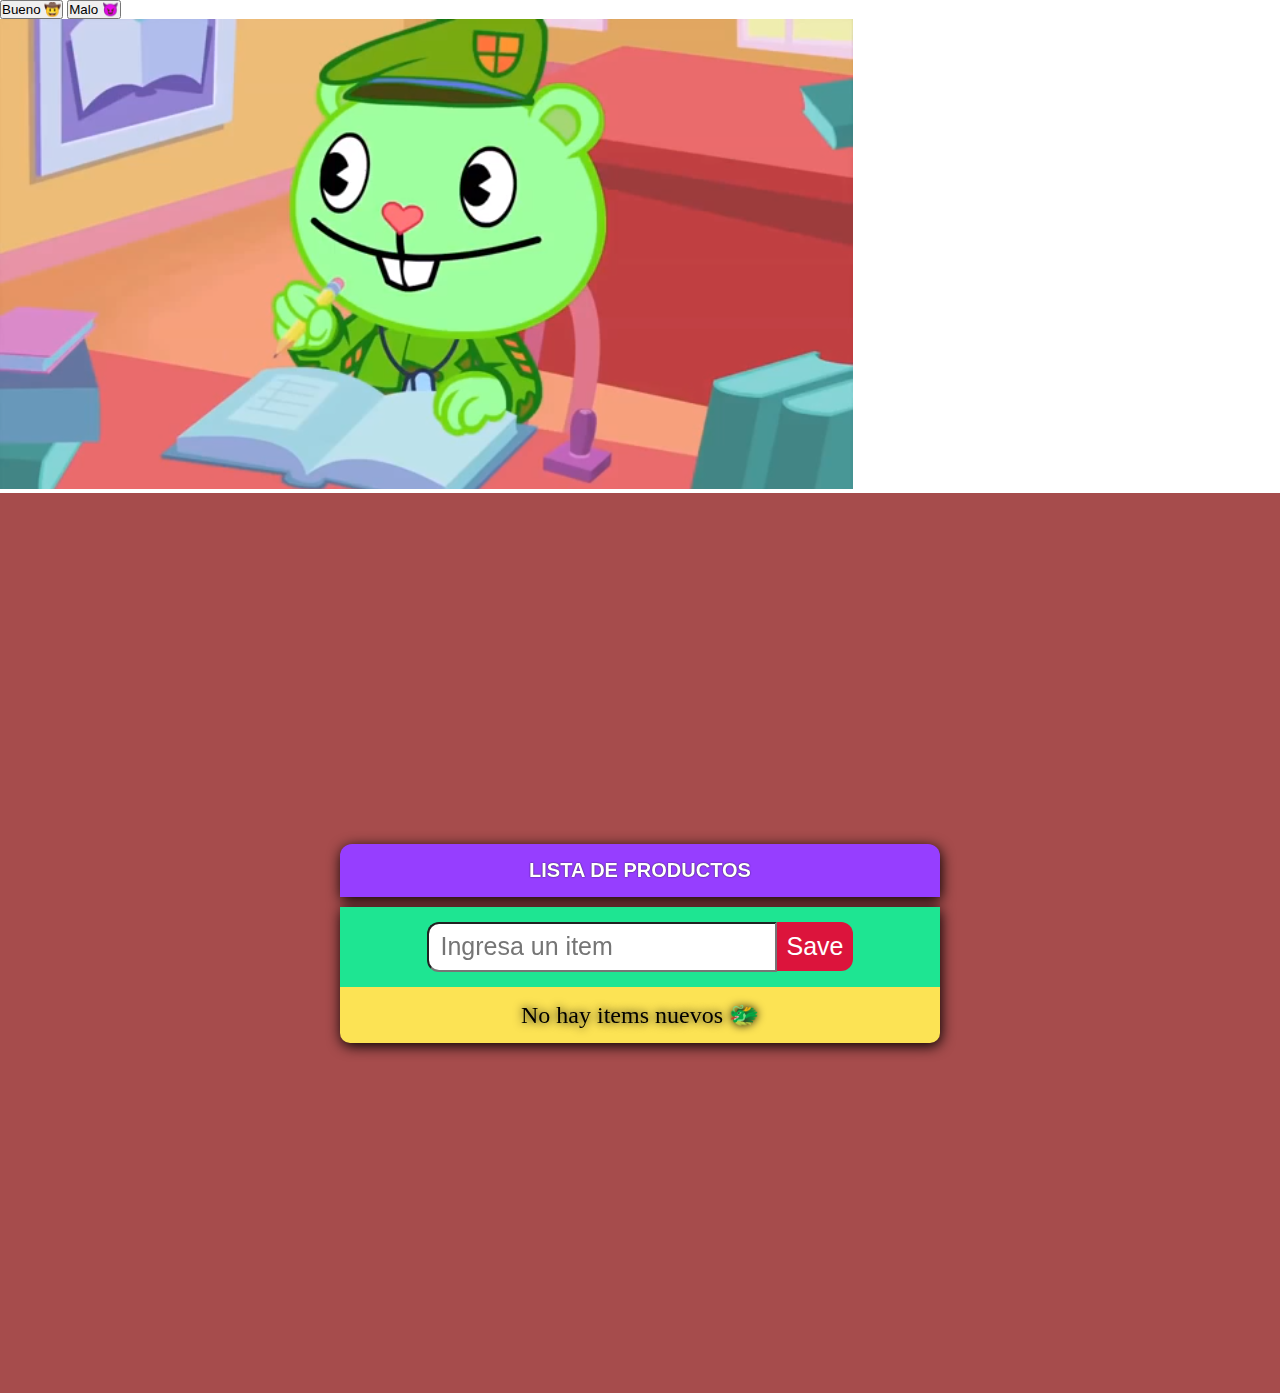
<file: index.html>
<!DOCTYPE html>
<html lang="en">
<head>
    <meta charset="UTF-8">
    <meta http-equiv="X-UA-Compatible" content="IE=edge">
    <meta name="viewport" content="width=device-width, initial-scale=1.0">
    <title>CRUD</title>
    <link rel="stylesheet" href="https://cdnjs.cloudflare.com/ajax/libs/font-awesome/5.15.3/css/all.min.css" referrerpolicy="no-referrer" />
    <link rel="stylesheet" href="main.css">
</head>
<body>

 
    <div class="clase1">
            <div class="t-center">
                <button id="good">Bueno 🤠</button>
                <button id="bad">Malo 😈</button>
            </div>
            <div class="t-center">
                <img id="photo" src="bueno.png" alt="">
            </div>
    </div>


 

    <div class="container">
        <div class="content anima">
            <section class="body">
                <h1>LISTA DE PRODUCTOS</h1>
            </section>

            <div class="input_line">
                <input type="text" id="input" placeholder="Ingresa un item">
                <button id="save">Save</button>
                <button id="update" class="d-none">Update</button>
            </div>
            
            <div class="items" id="items"></div>
        </div>
    </div>


    <template id="template">
        <div class="d-flex">
            <section class="body-item">
                <p class="texto"></p>
            </section>
            <section>
                <button class="update fas fa-edit"></button>
                <button class="delete fas fa-trash"></button>
            </section>
        </div>
    </template>

    
    <script src="hola.js"></script>
</body>
</html>
</file>
<file: main.css>
*
{
    box-sizing: border-box;
    padding: 0;
    margin: 0;
}

:root
{
    --fcolor: #000;
    --scolor: #Fff;
    --pcolor: #963eff;
    --tcolor: #1ee592;
    --ycolor: #fce354;
    --br: 12px 12px 0 0;
    --title: #0753ff;
    --bgcolor: #800000b3;
 
    --fin: 550px;
}


.text-center
{
    text-align: center;
    color: var(--fcolor);
    font-size: 24px;
    text-shadow: 0 0 10px var(--fcolor);
}


.container
{
    background-color:  var(--bgcolor);
    height: 100vh;
    display: flex;
    align-items: center;
    justify-content: center;
}


.content 
{
    max-width: 600px;
    margin: 0 10px;
    width: 100%;
    filter: drop-shadow(1px 3px 7px black);
}

 
.body
{ 
    text-align: center;
    background-color: var(--pcolor) ;
    padding: 15px;
  
    border-radius: var(--br) ;
    margin-bottom: 10px;
}


.body h1 
{
    color: var(--scolor);
    text-shadow: 0 0 1.4px #000;
    font-family: sans-serif;
    font-size: 20px;
}


.input_line 
{
    background-color: var(--tcolor);
    text-align: center;
    padding: 15px;
    display: flex;
    justify-content: center;
    align-items: center;
    flex-wrap: wrap;

}

.input_line input 
{
    height: 50px;
    padding: 12px;
    font-size: 25px;
    border-radius: 12px 0 0 12px;
}

.input_line input:focus
{
    outline: none;
}


.input_line button 
{
    font-size: 25px;
    padding: 10px;
    border: none;
    background-color: crimson;
    color: var(--scolor);
    border-radius: 0 12px 12px 0;
}

.input_line button:active
{
    border: 1px solid #000;
}


@media screen and (max-width: 767px) 
{

    
.input_line input 
{
    width: 100%;
    height: 50px;
    padding: 12px;
    font-size: 25px;
    border-radius: 12px ;
}

    
    .input_line button 
    {
        font-size: 25px;
        padding: 10px;
        width: 100%;
        border: none;
        background-color: crimson;
        color: var(--scolor);
        border-radius: 12px ;
    }

}





.d-none
{
    display: none;
}


.items
{
    background-color: var(--ycolor);
    padding: 14px;
    max-height: 40vh;
    overflow: hidden auto;
    border-radius: 0 0 10px 10px;
}





.d-flex
{
    display: flex;
    justify-content: space-between;
    align-items: center;
    background: burlywood;
    padding: 10px;
    margin-bottom: 12px;
    position: relative;
    left: 0;
    transition: all .5s;
}



.body-item p
{
    font-size: 22px;
    font-weight: 700;
    color: var(--fcolor);
    font-family: sans-serif;
}


.delete 
{
    background-color: darkred;
    font-size: 16px;
    cursor: pointer;
    color: white;
    border-radius: 8px;
    border: none;
    padding: 8px;
    font-weight: 900;
    margin: 0 5px;
    box-shadow: 0 0 7px black;
}


.update 
{
    background-color: yellowgreen;
    font-size: 16px;
    cursor: pointer;
    color: white;
    border-radius: 8px;
    border: none;
    padding: 8px;
    font-weight: 900;
    margin: 0 5px;
    box-shadow: 0 0 7px black;
}


.delete:active, .update:active 
{
    box-shadow: 0 0 0 black;
}



.dissapear
{
    left: var(--fin);
    opacity: 0.5;
}



.anima
{
    animation: finta .5s ease;
}


@keyframes finta 
{
    0%
    {
        transform: scale(0.9);
    }

    50%
    {
        transform: scale(1.1);
    }

    100%
    {
        transform: scale(1);
    }
    
}
</file>
